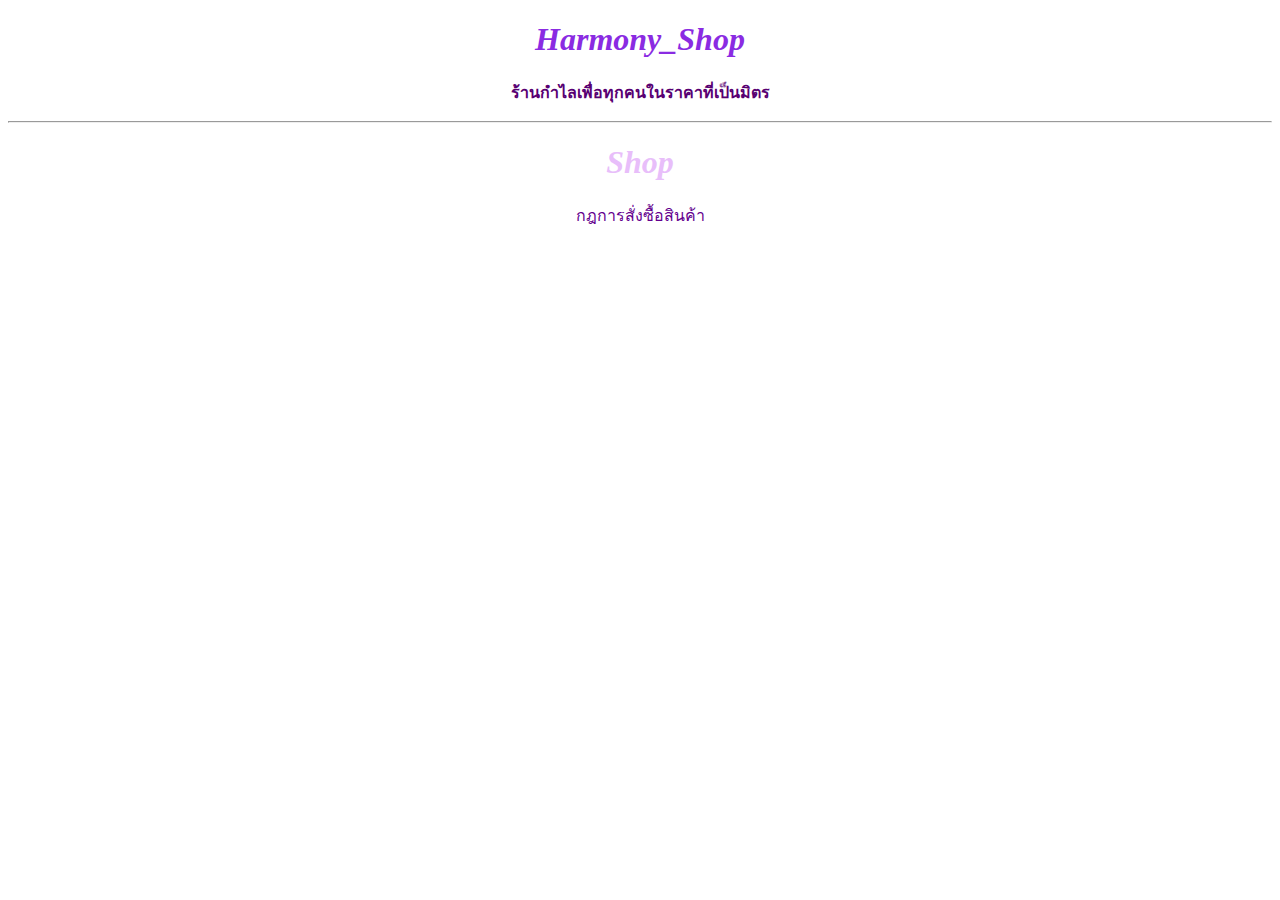
<file: index.html>
<!DOCTYPE html>
<html lang="en">
<head>
    <meta charset="UTF-8">
    <meta name="viewport" content="width=device-width, initial-scale=1.0">
    <title>ร้าน Harmony</title>
    <link rel="stylesheet" href="style.css">
    
</head>
<body>
    <h1 class="Hs">Harmony_Shop</h1>
    <p class="p1"><b>ร้านกำไลเพื่อทุกคนในราคาที่เป็นมิตร</b></แp>
        <hr>
    <h1 class="Sp">Shop</h1>
    <a id="a1" href="กฎการสั้งซื้อสินค้า .html"><p id="กฎ">กฎการสั่งซื้อสินค้า</p></a>
</body>
</html>
</file>
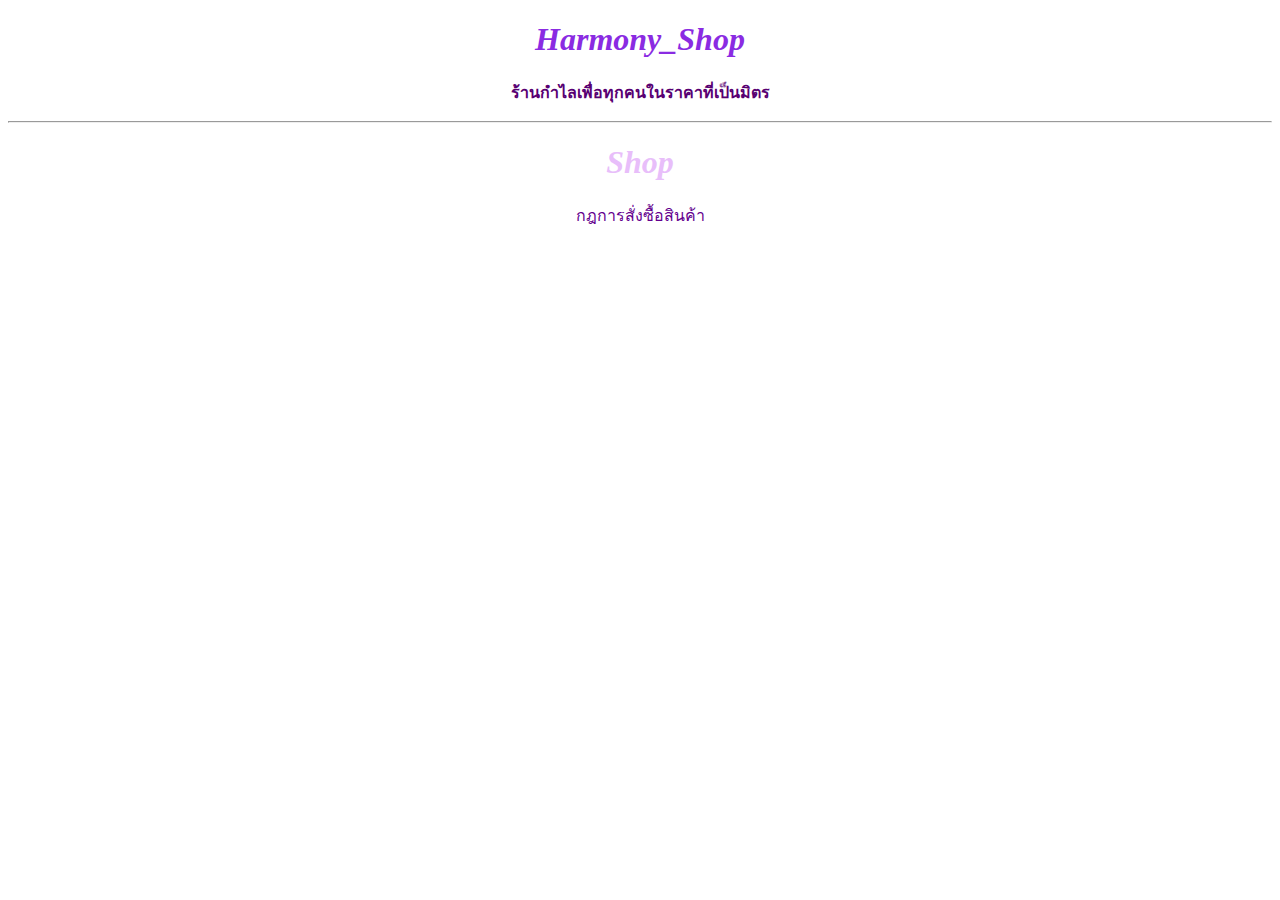
<file: .github/workflows/index.html>
<!DOCTYPE html>
<html lang="en">
<head>
    <meta charset="UTF-8">
    <meta name="viewport" content="width=device-width, initial-scale=1.0">
    <title>ร้าน Harmony</title>
    <link rel="stylesheet" href="style.css">
    
</head>
<body>
    <h1 class="Hs">Harmony_Shop</h1>
    <p class="p1"><b>ร้านกำไลเพื่อทุกคนในราคาที่เป็นมิตร</b></แp>
        <hr>
    <h1 class="Sp">Shop</h1>
    <a id="a1" href="กฎการสั้งซื้อสินค้า .html"><p id="กฎ">กฎการสั่งซื้อสินค้า</p></a>
</body>
</html>
</file>
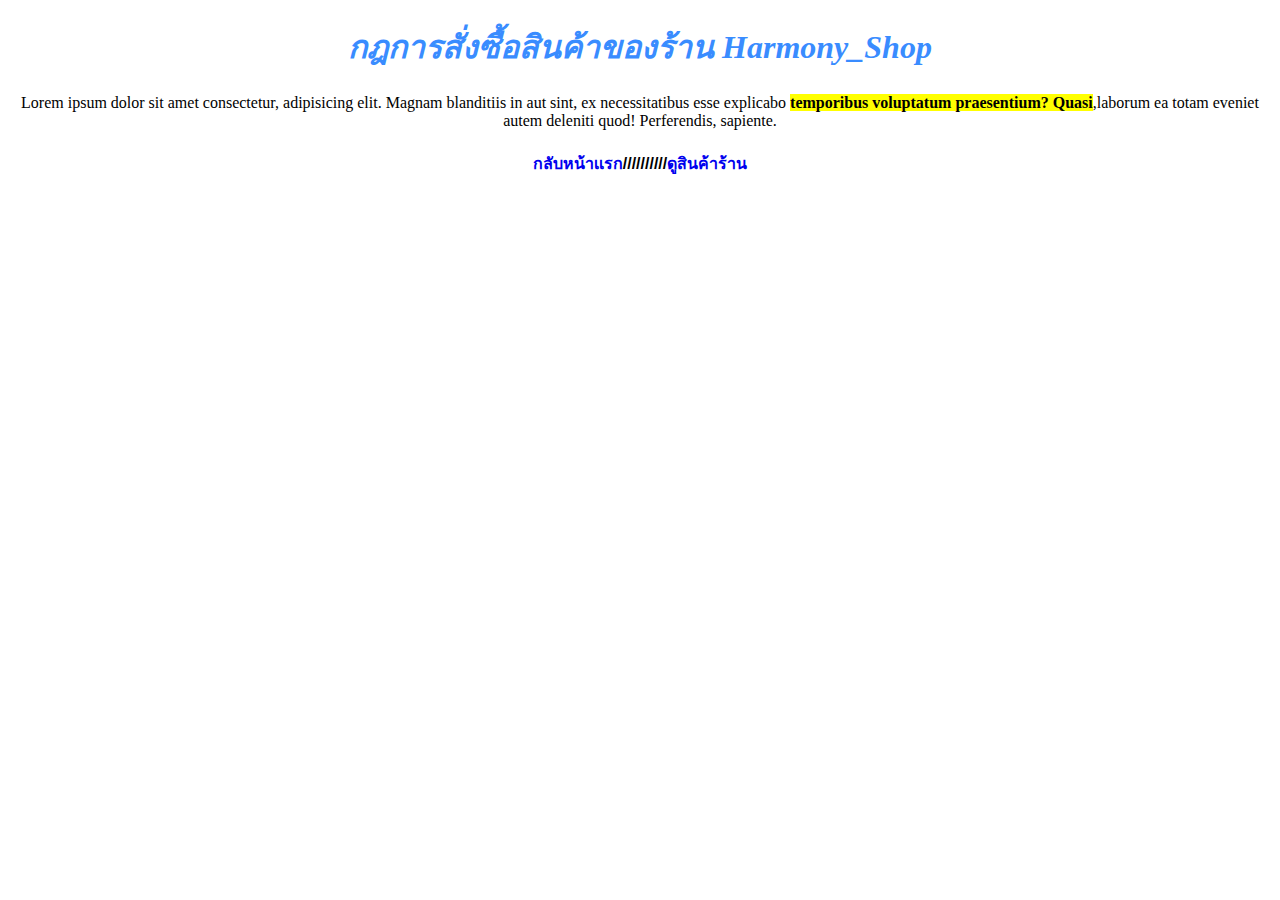
<file: กฎการสั้งซื้อสินค้า .html>
<!DOCTYPE html>
<html lang="en">
<head>
    <meta charset="UTF-8">
    <meta name="viewport" content="width=device-width, initial-scale=1.0">
    <title>Document</title>
    <link rel="stylesheet" href="style.css">

</head>
<body>
    <h1 class="กฎการสั่งซื้อสินค้า">กฎการสั่งซื้อสินค้าของร้าน <b>Harmony_Shop</b></h1>
    <p>Lorem ipsum dolor sit amet consectetur, adipisicing elit. Magnam blanditiis in aut sint, 
        ex necessitatibus esse explicabo <b><mark>temporibus voluptatum praesentium? Quasi</mark></b>,laborum ea 
        totam eveniet autem deleniti quod! Perferendis, sapiente.</p>
    <h4><a id="a2" href="index.html">กลับหน้าเเรก</a>//////////<a id="a3" href="หน้าสินค้า.html/สินค้า.html">ดูสินค้าร้าน</a></h4>
</body>
</html>
</file>
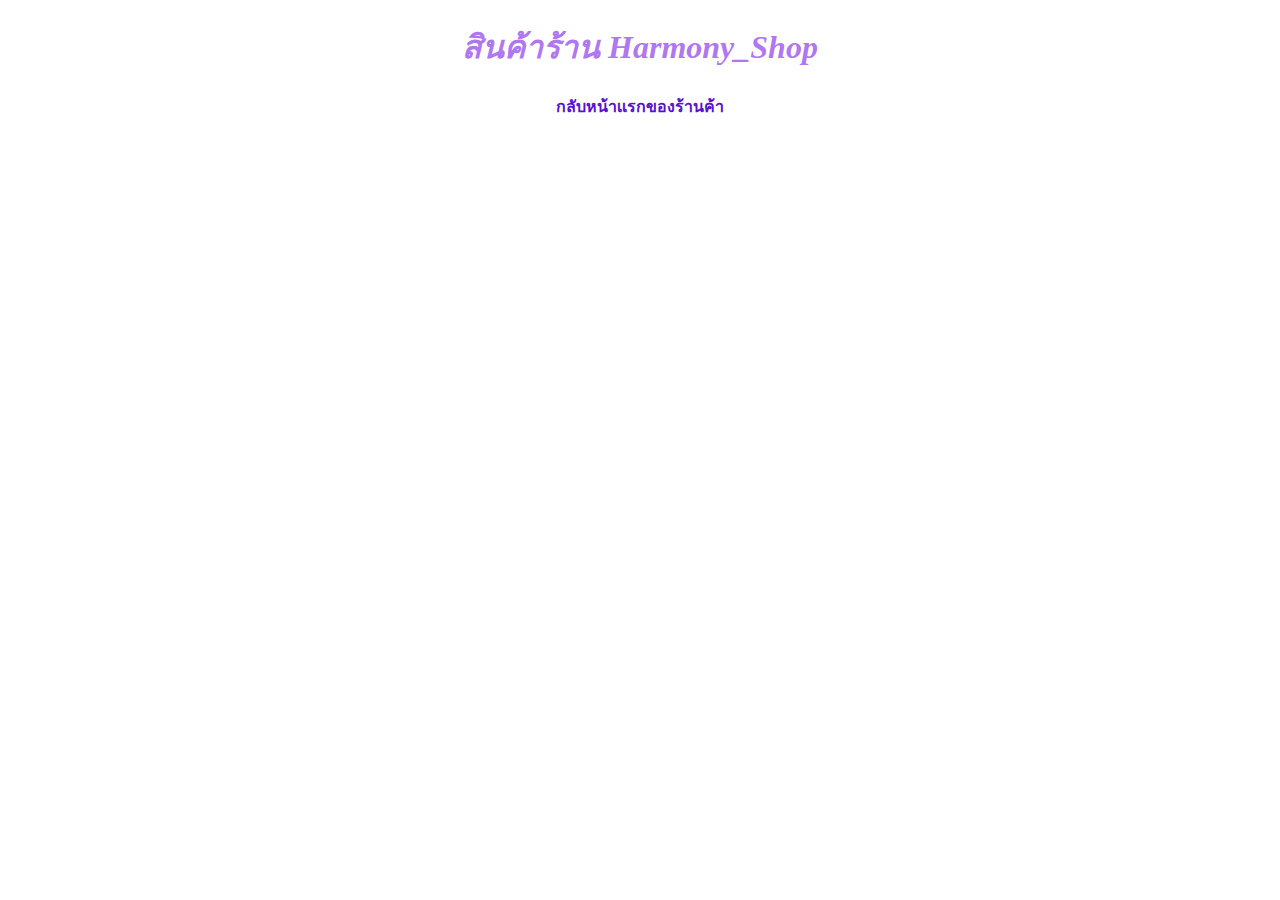
<file: หน้าสินค้า.html/สินค้า.html>
<!DOCTYPE html>
<html lang="en">
<head>
    <meta charset="UTF-8">
    <meta name="viewport" content="width=device-width, initial-scale=1.0">
    <title>Document</title>
    <link rel="stylesheet" href="style.css">
</head>
<body>
    <h1>สินค้าร้าน Harmony_Shop</h1>
    <h4><a id="a4" href="../index.html">กลับหน้าเเรกของร้านค้า</a></h4>   
</body>
</html>
</file>
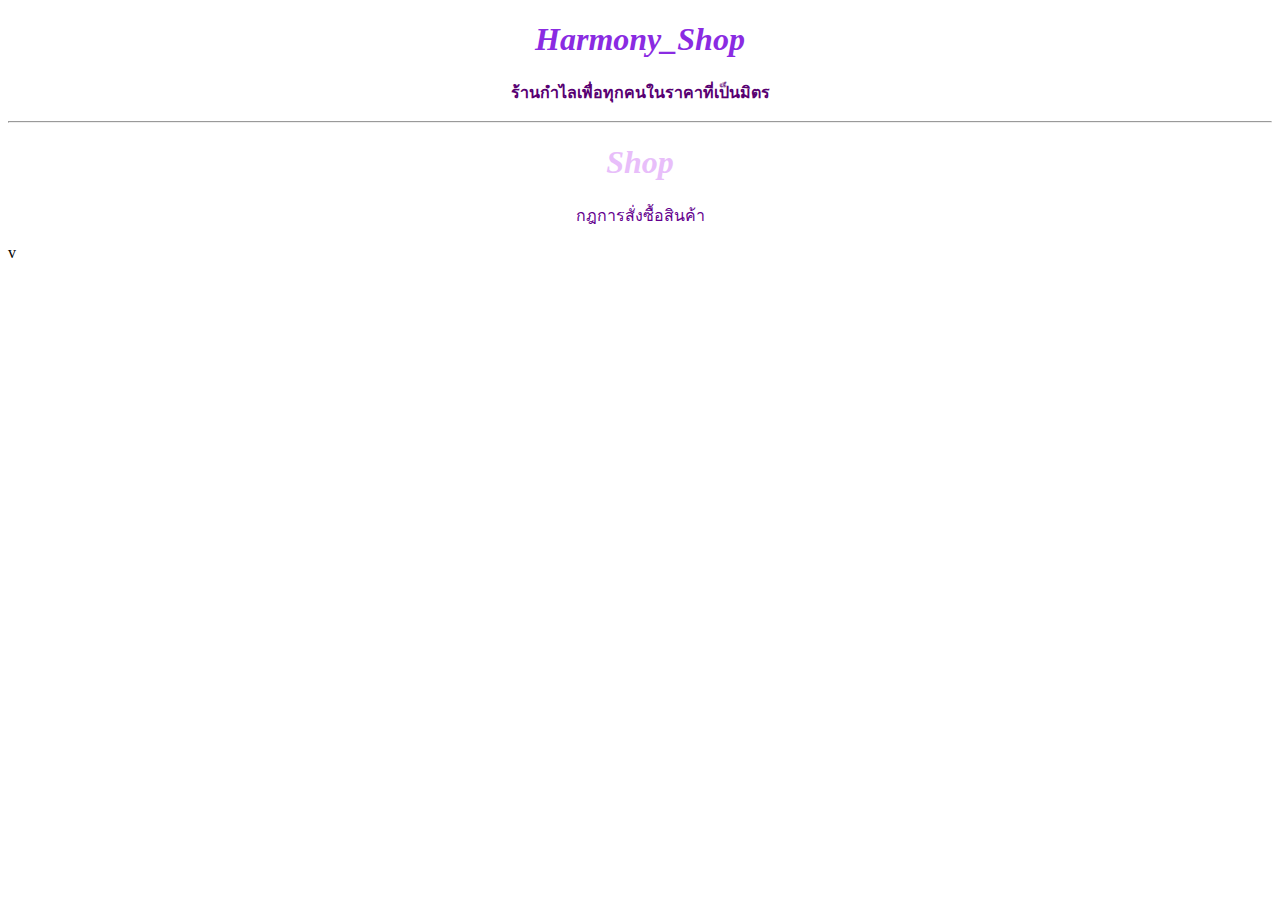
<file: .github/workflows/main.html>
<!DOCTYPE html>
<html lang="en">
<head>
    <meta charset="UTF-8">
    <meta name="viewport" content="width=device-width, initial-scale=1.0">
    <title>ร้าน Harmony</title>
    <link rel="stylesheet" href="style.css">
    
</head>
<body>
    <h1 class="Hs">Harmony_Shop</h1>
    <p class="p1"><b>ร้านกำไลเพื่อทุกคนในราคาที่เป็นมิตร</b></แp>
        <hr>
    <h1 class="Sp">Shop</h1>
    <a id="a1" href="กฎการสั้งซื้อสินค้า .html"><p id="กฎ">กฎการสั่งซื้อสินค้า</p></a>
</body>
</html>v
</file>
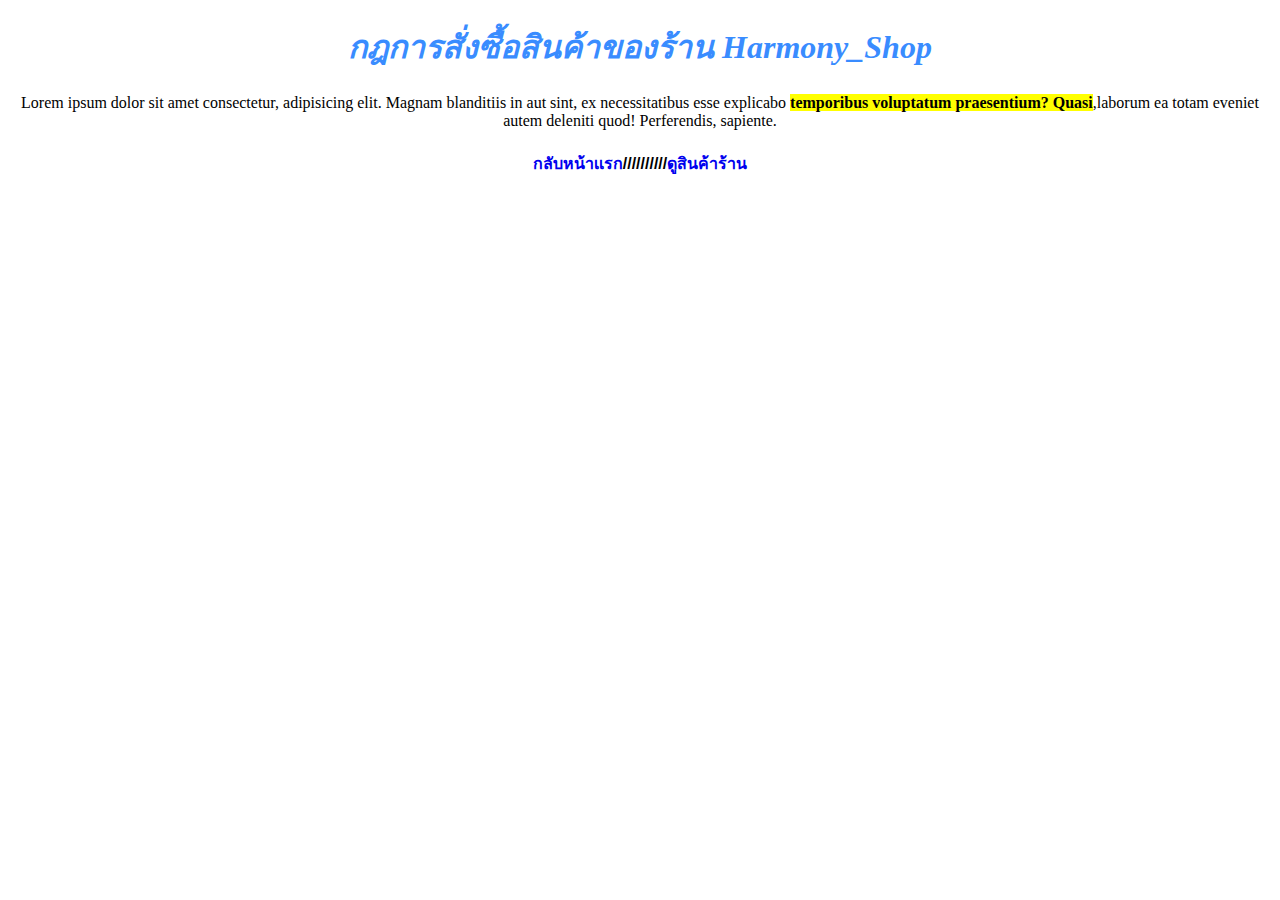
<file: .github/workflows/กฎการสั้งซื้อสินค้า .html>
<!DOCTYPE html>
<html lang="en">
<head>
    <meta charset="UTF-8">
    <meta name="viewport" content="width=device-width, initial-scale=1.0">
    <title>Document</title>
    <link rel="stylesheet" href="style.css">

</head>
<body>
    <h1 class="กฎการสั่งซื้อสินค้า">กฎการสั่งซื้อสินค้าของร้าน <b>Harmony_Shop</b></h1>
    <p>Lorem ipsum dolor sit amet consectetur, adipisicing elit. Magnam blanditiis in aut sint, 
        ex necessitatibus esse explicabo <b><mark>temporibus voluptatum praesentium? Quasi</mark></b>,laborum ea 
        totam eveniet autem deleniti quod! Perferendis, sapiente.</p>
    <h4><a id="a2" href="index.html">กลับหน้าเเรก</a>//////////<a id="a3" href="หน้าสินค้า.html/สินค้า.html">ดูสินค้าร้าน</a></h4>
</body>
</html>
</file>
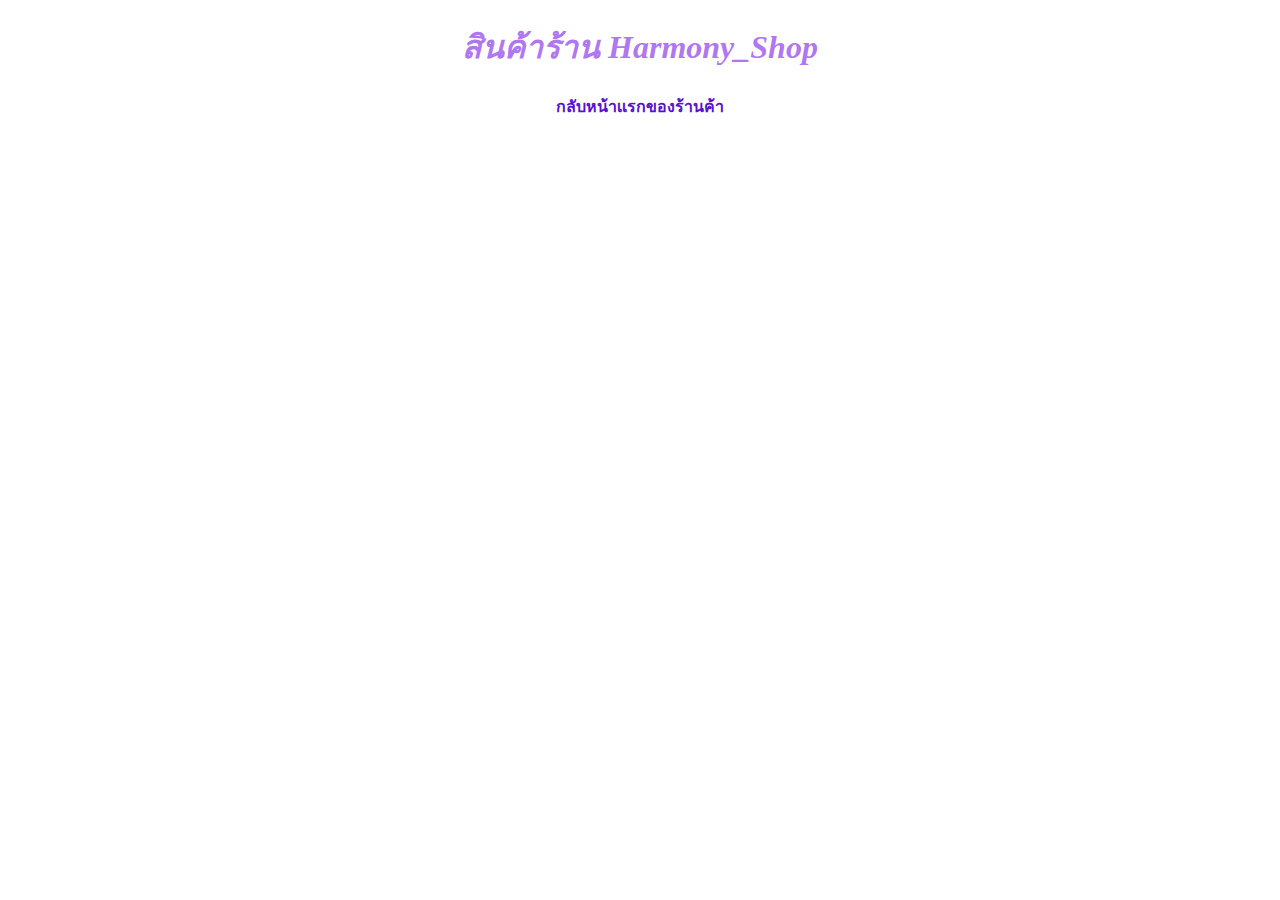
<file: .github/workflows/หน้าสินค้า.html/สินค้า.html>
<!DOCTYPE html>
<html lang="en">
<head>
    <meta charset="UTF-8">
    <meta name="viewport" content="width=device-width, initial-scale=1.0">
    <title>Document</title>
    <link rel="stylesheet" href="style.css">
</head>
<body>
    <h1>สินค้าร้าน Harmony_Shop</h1>
    <h4><a id="a4" href="../index.html">กลับหน้าเเรกของร้านค้า</a></h4>   
</body>
</html>
</file>
<file: style.css>
.Sp{
  color: rgb(232, 190, 250);
  font-style: italic;
  text-align: center;
}
p#กฎ{
    color: rgb(100, 0, 142);

    
}
.p1{
  color: #580072;
}
.Hs{
  color: blueviolet;
  font-style: italic;
  text-align: center;
}
.กฎการสั่งซื้อสินค้า{
  color: #398cff;
  text-align: center;
  font-style: italic;
  
}
p{
  text-align: center;
}
h4{
  text-align: center;
  font-family: Arial, Helvetica, sans-serif;
}
#a2{
  text-decoration: none;
}
#a3{
  text-decoration: none;
}
#a1{
  text-decoration: none;
}
</file>
<file: .github/workflows/style.css>
.Sp{
  color: rgb(232, 190, 250);
  font-style: italic;
  text-align: center;
}
p#กฎ{
    color: rgb(100, 0, 142);

    
}
.p1{
  color: #580072;
}
.Hs{
  color: blueviolet;
  font-style: italic;
  text-align: center;
}
.กฎการสั่งซื้อสินค้า{
  color: #398cff;
  text-align: center;
  font-style: italic;
  
}
p{
  text-align: center;
}
h4{
  text-align: center;
  font-family: Arial, Helvetica, sans-serif;
}
#a2{
  text-decoration: none;
}
#a3{
  text-decoration: none;
}
#a1{
  text-decoration: none;
}
</file>
<file: หน้าสินค้า.html/style.css>
h1{
    text-align: center;
    color: #b078f0;
    font-style: italic;
}
#a4{
   color: #5713ce;
   text-decoration: none;
   text-align: center;
}
h4{
    text-align: center;
}
</file>
<file: .github/workflows/หน้าสินค้า.html/style.css>
h1{
    text-align: center;
    color: #b078f0;
    font-style: italic;
}
#a4{
   color: #5713ce;
   text-decoration: none;
   text-align: center;
}
h4{
    text-align: center;
}
</file>
